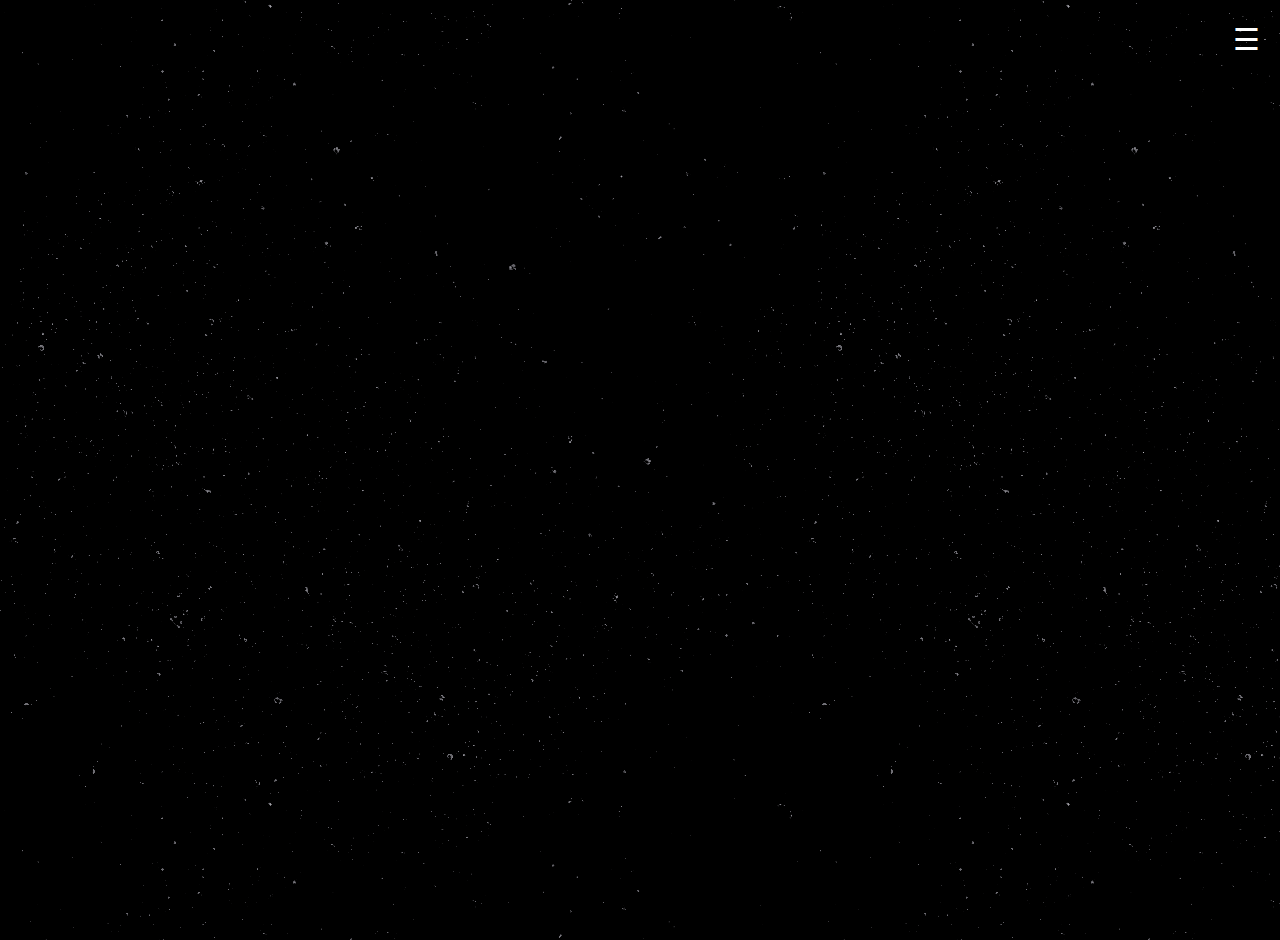
<file: Başarılar.html>
<!DOCTYPE html>
<html lang="tr">

<head>
    <meta charset="UTF-8">
    <meta name="viewport" content="width=device-width, initial-scale=1.0">
    <title>Kaf Technology</title>
    <meta name="description"
        content="KAF TECHNOLOGY insansiz hava araçlari üzerinde çalişma yapan Karabük Üniversitesinde kurulmuş bir Teknofest Takimidir.">
    <meta name="keywords" content="İHA SİHA Kaf KAF TECHNOLOGY Karabük Üniversitesi İnsansiz Hava Araçlari Teknofest">
    <meta http-equiv="content-language" content="tr">
    <link rel="stylesheet" href="basarilar.css">
    <link rel="preconnect" href="https://fonts.googleapis.com">
    <link rel="preconnect" href="https://fonts.gstatic.com" crossorigin>
    <link
        href="https://fonts.googleapis.com/css2?family=Inter:ital,opsz,wght@0,14..32,100..900;1,14..32,100..900&family=Lato:ital,wght@0,100;0,300;0,400;0,700;0,900;1,100;1,300;1,400;1,700;1,900&family=Poppins:ital,wght@0,100;0,200;0,300;0,400;0,500;0,600;0,700;0,800;0,900;1,100;1,200;1,300;1,400;1,500;1,600;1,700;1,800;1,900&display=swap"
        rel="stylesheet">
    <style>
        /* Menü başlangıçta gizli */
        .menu {
            display: none;
            /* Başlangıçta gizli */
            position: absolute;
            top: 60px;
            right: 20px;
            background-color: #1a1a1a;
            padding: 20px;
            border-radius: 10px;
            z-index: 999;
            opacity: 0;
            /* Başlangıçta görünmez */
            transform: translateY(-20px);
            /* Başlangıçta biraz yukarıda */
            transition: opacity 0.3s ease, transform 0.3s ease;
            /* Yumuşak animasyon */
        }

        /* Menü aktif olduğunda görünür */
        .menu.active {
            display: block;
            opacity: 1;
            /* Görünür hale gelir */
            transform: translateY(0);
            /* Konumuna gelir */
        }
    </style>
</head>

<body>
    <!-- Yıldızlı arka plan -->
    <div class="stars"></div>

    <h1 id="title">BAŞARILAR</h1>
    <p>2023 TEKNOFEST YARIŞMASINDA TÜRKİYE 2.Sİ OLDUK...</p>
    <div class="resimler">
        <div class="image-card">
            <img src="teknofest ben kadr yusuf.jpeg" alt="Baybars İHA">
        </div>
        <div class="image-card">
            <img src="teknofest ödlül en iyi.jpeg" alt="Atakan Projesi">
        </div>
        <div class="image-card">
            <img src="teknofest ödül.jpeg" alt="Hızlı Müdahale Drone">
        </div>
    </div>

    <!-- Hamburger menü butonu -->
    <div class="hamburger" onclick="toggleMenu()">&#9776;</div>

    <!-- Açılır menü -->
    <div class="menu" id="menu">
        <ul>
            <li><a href="index.html">Ana Sayfa</a></li>
            <li><a href="Projeler.html">Projeler</a></li>
            <li><a href="Başarılar.html">Başarılar</a></li>
            <li><a href="Sponsorluk.html">Sponsorluklar</a></li>
            <li><a href="Hakkımızda.html">Hakkımızda</a></li>
            <li><a href="iletişim.html">İletişim</a></li>
        </ul>
    </div>

    <script>
        // Sayfa tamamen yüklendikten sonra animasyonu başlat
        document.addEventListener("DOMContentLoaded", function () {
            setTimeout(function () {
                const title = document.getElementById('title');
                title.classList.add('show');
            }, 1000); // 2 saniye sonra animasyonu başlat
        });

        function toggleMenu() {
            const menu = document.getElementById("menu");

            // Menü açıldığında
            if (!menu.classList.contains("active")) {
                menu.style.display = "block"; // Menü açıldığında görünür yap
                setTimeout(() => {
                    menu.classList.add("active"); // Menü animasyonla açılır
                }, 10); // Animasyonun başlaması için küçük bir gecikme
            } else {
                menu.classList.remove("active"); // Menü kapanırken animasyonu başlat
                setTimeout(() => {
                    menu.style.display = "none"; // Menü tamamen kapandıktan sonra gizle
                }, 300); // Animasyon süresi (300ms)
            }
        }
        function closeMenu() {
            const menu = document.getElementById("menu");
            menu.classList.remove("active"); // Menü kapanırken animasyonu başlat
            setTimeout(() => {
                menu.style.display = "none"; // Menü tamamen kapandıktan sonra gizle
            }, 300); // Animasyon süresi (300ms)
        }

        // Dokümana tıklama olayı ekle
        document.addEventListener('click', function (event) {
            const menu = document.getElementById("menu");
            const hamburger = document.querySelector('.hamburger');

            // Eğer tıklanan öğe menü veya hamburger değilse ve menü açıksa kapat
            if (!menu.contains(event.target) && !hamburger.contains(event.target)) {
                if (menu.classList.contains("active")) {
                    closeMenu();
                }
            }
        });
    </script>
</body>

</html>
</file>
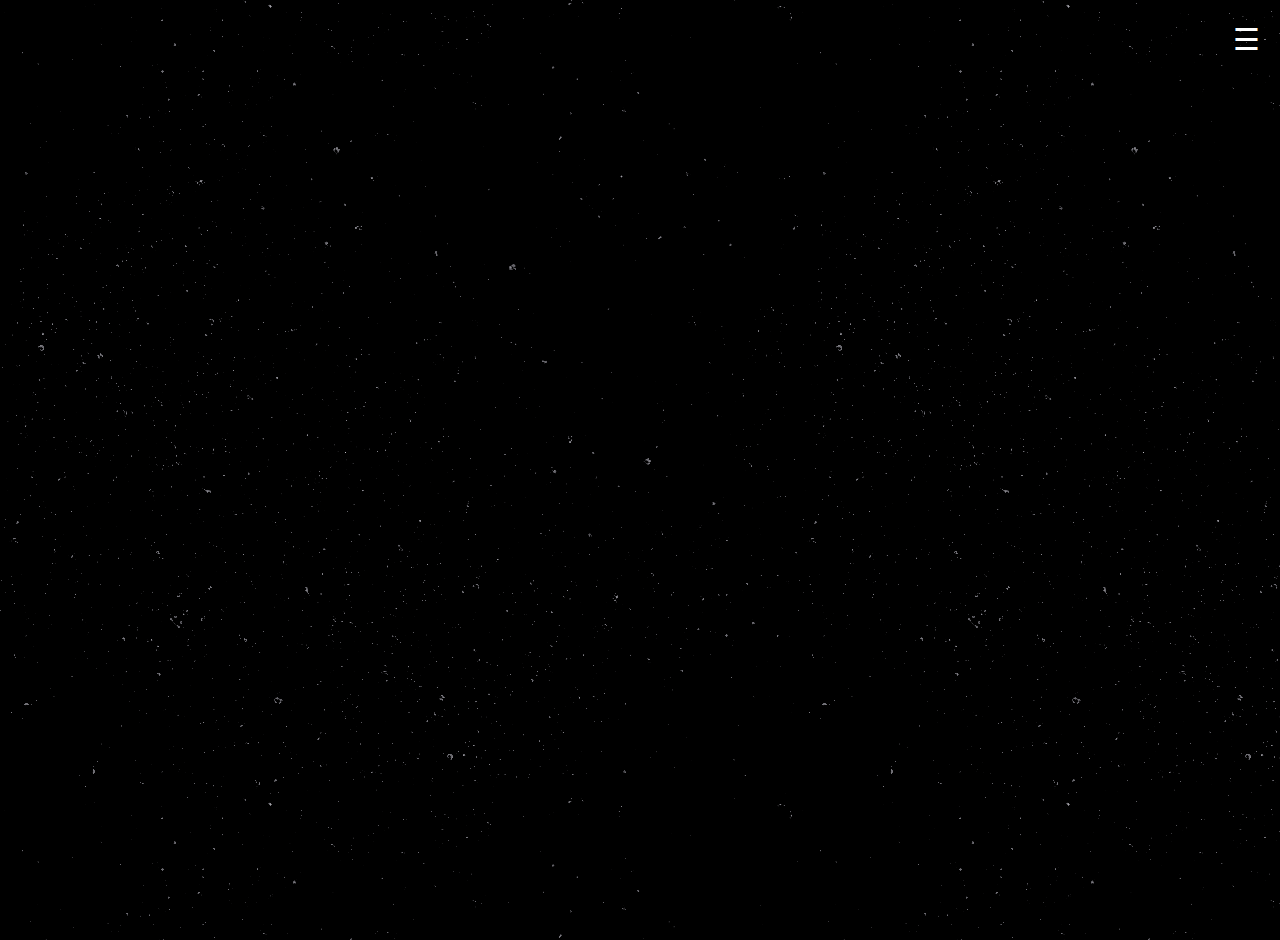
<file: Hakkımızda.html>
<!DOCTYPE html>
<html lang="tr">

<head>
    <meta charset="UTF-8">
    <meta name="viewport" content="width=device-width, initial-scale=1.0">
    <title>Kaf Technology</title>
    <meta name="description"
        content="KAF TECHNOLOGY insansiz hava araçlari üzerinde çalişma yapan Karabük Üniversitesinde kurulmuş bir Teknofest Takimidir.">
    <meta name="keywords" content="İHA SİHA Kaf KAF TECHNOLOGY Karabük Üniversitesi İnsansiz Hava Araçlari Teknofest">
    <meta http-equiv="content-language" content="tr">
    <link rel="stylesheet" href="hakkimizda.css">
    <link rel="preconnect" href="https://fonts.googleapis.com">
    <link rel="preconnect" href="https://fonts.gstatic.com" crossorigin>
    <link
        href="https://fonts.googleapis.com/css2?family=Inter:ital,opsz,wght@0,14..32,100..900;1,14..32,100..900&family=Lato:ital,wght@0,100;0,300;0,400;0,700;0,900;1,100;1,300;1,400;1,700;1,900&family=Poppins:ital,wght@0,100;0,200;0,300;0,400;0,500;0,600;0,700;0,800;0,900;1,100;1,200;1,300;1,400;1,500;1,600;1,700;1,800;1,900&display=swap"
        rel="stylesheet">
    <style>
        /* Menü başlangıçta gizli */
        .menu {
            display: none;
            /* Başlangıçta gizli */
            position: absolute;
            top: 60px;
            right: 20px;
            background-color: #1a1a1a;
            padding: 20px;
            border-radius: 10px;
            z-index: 999;
            opacity: 0;
            /* Başlangıçta görünmez */
            transform: translateY(-20px);
            /* Başlangıçta biraz yukarıda */
            transition: opacity 0.3s ease, transform 0.3s ease;
            /* Yumuşak animasyon */
        }

        /* Menü aktif olduğunda görünür */
        .menu.active {
            display: block;
            opacity: 1;
            /* Görünür hale gelir */
            transform: translateY(0);
            /* Konumuna gelir */
        }
    </style>
</head>

<body>
    <!-- Yıldızlı arka plan -->
    <div class="stars"></div>

    <h1 id="title">HAKKIMIZDA</h1>
    <p>KAF TECHNOLOGY, 2022 yılında üniversite öğrencileri tarafından kurulan misyonunu ülkesine ve milletine faydalı,
        geleceğe ışık olan, yön gösteren bir takım olarak çağın teknolojisini yakalayıp, inovasyonla önüne geçmeyi
        hedefleyen istikrarlı, zireye odaklı proje ve görevleri kendine vizyon edinen bir teknoloji takımıdır. </p>
    <div class="resimler">
        <div class="image-card">
            <img src="takım foto.jpeg" alt="Baybars İHA">
        </div>
        <div class="image-card">
            <img src="dekan sosyalfest.jpeg" alt="Baybars İHA">
        </div>

    </div>

    <!-- Hamburger menü butonu -->
    <div class="hamburger" onclick="toggleMenu()">&#9776;</div>

    <!-- Açılır menü -->
    <div class="menu" id="menu">
        <ul>
            <li><a href="index.html">Ana Sayfa</a></li>
            <li><a href="Projeler.html">Projeler</a></li>
            <li><a href="Başarılar.html">Başarılar</a></li>
            <li><a href="Sponsorluk.html">Sponsorluk</a></li>
            <li><a href="Hakkımızda.html">Hakkımızda</a></li>
            <li><a href="iletişim.html">İletişim</a></li>
        </ul>
    </div>

    <script>
        // Sayfa tamamen yüklendikten sonra animasyonu başlat
        document.addEventListener("DOMContentLoaded", function () {
            setTimeout(function () {
                const title = document.getElementById('title');
                title.classList.add('show');
            }, 1000); // 2 saniye sonra animasyonu başlat
        });

        function toggleMenu() {
            const menu = document.getElementById("menu");

            // Menü açıldığında
            if (!menu.classList.contains("active")) {
                menu.style.display = "block"; // Menü açıldığında görünür yap
                setTimeout(() => {
                    menu.classList.add("active"); // Menü animasyonla açılır
                }, 10); // Animasyonun başlaması için küçük bir gecikme
            } else {
                menu.classList.remove("active"); // Menü kapanırken animasyonu başlat
                setTimeout(() => {
                    menu.style.display = "none"; // Menü tamamen kapandıktan sonra gizle
                }, 300); // Animasyon süresi (300ms)
            }
        }
        function closeMenu() {
            const menu = document.getElementById("menu");
            menu.classList.remove("active"); // Menü kapanırken animasyonu başlat
            setTimeout(() => {
                menu.style.display = "none"; // Menü tamamen kapandıktan sonra gizle
            }, 300); // Animasyon süresi (300ms)
        }

        // Dokümana tıklama olayı ekle
        document.addEventListener('click', function (event) {
            const menu = document.getElementById("menu");
            const hamburger = document.querySelector('.hamburger');

            // Eğer tıklanan öğe menü veya hamburger değilse ve menü açıksa kapat
            if (!menu.contains(event.target) && !hamburger.contains(event.target)) {
                if (menu.classList.contains("active")) {
                    closeMenu();
                }
            }
        });
    </script>
</body>

</html>
</file>
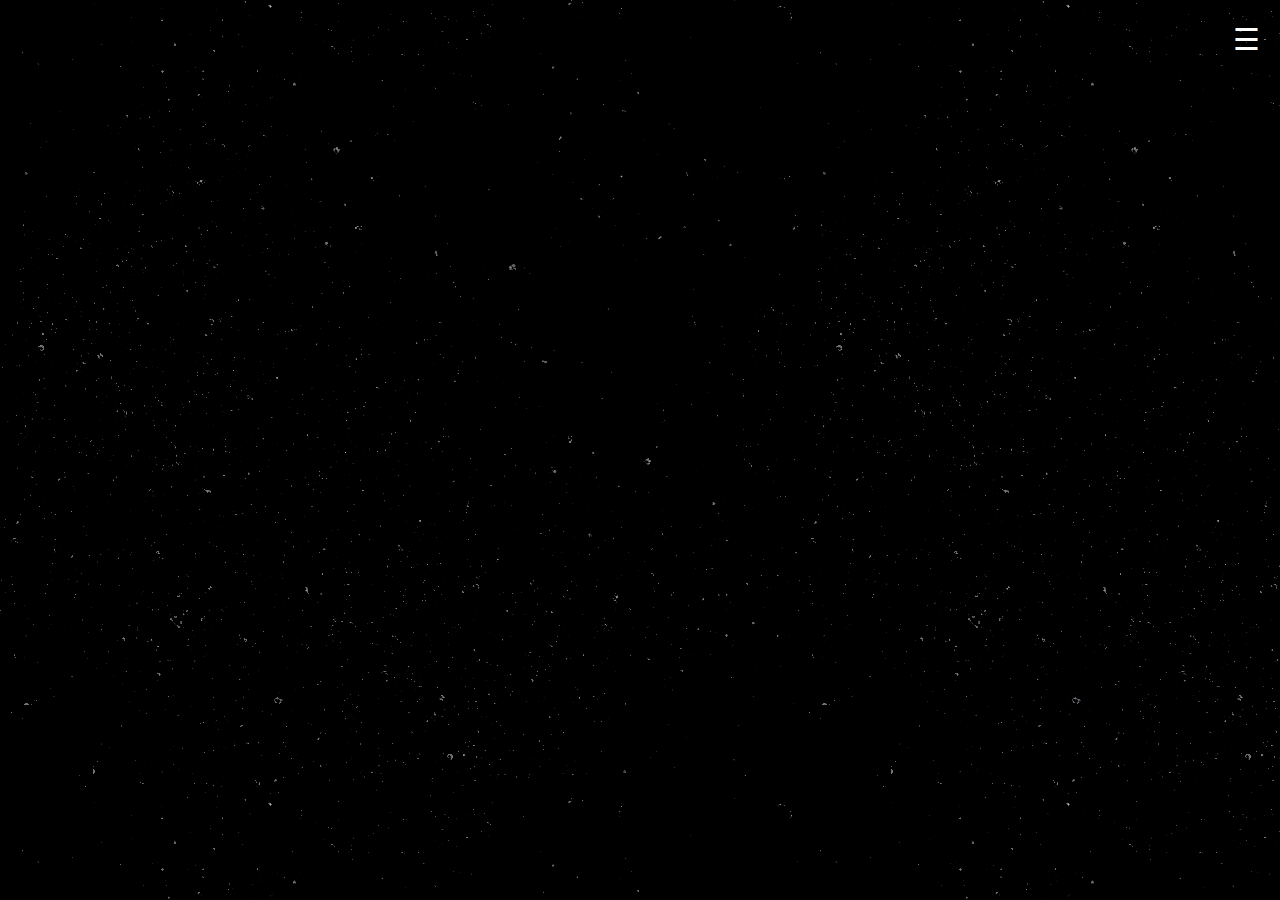
<file: iletişim.html>
<!DOCTYPE html>
<html lang="tr">

<head>
    <meta charset="UTF-8">
    <meta name="viewport" content="width=device-width, initial-scale=1.0">
    <title>Kaf Technology</title>
    <meta name="description"
        content="KAF TECHNOLOGY insansiz hava araçlari üzerinde çalişma yapan Karabük Üniversitesinde kurulmuş bir Teknofest Takimidir.">
    <meta name="keywords" content="İHA SİHA Kaf KAF TECHNOLOGY Karabük Üniversitesi İnsansiz Hava Araçlari Teknofest">
    <meta http-equiv="content-language" content="tr">
    <link rel="stylesheet" href="iletisim.css">
    <link rel="preconnect" href="https://fonts.googleapis.com">
    <link rel="preconnect" href="https://fonts.gstatic.com" crossorigin>
    <link
        href="https://fonts.googleapis.com/css2?family=Inter:ital,opsz,wght@0,14..32,100..900;1,14..32,100..900&family=Lato:ital,wght@0,100;0,300;0,400;0,700;0,900;1,100;1,300;1,400;1,700;1,900&family=Poppins:ital,wght@0,100;0,200;0,300;0,400;0,500;0,600;0,700;0,800;0,900;1,100;1,200;1,300;1,400;1,500;1,600;1,700;1,800;1,900&display=swap"
        rel="stylesheet">
</head>

<body>
    <!-- Yıldızlı arka plan -->
    <div class="stars"></div>

    <h1 id="title">İLETİŞİM</h1>

    <!-- Hamburger menü butonu -->
    <div class="hamburger" onclick="toggleMenu()">&#9776;</div>

    <div class="contact-section">
        <div class="contact-info">
            <h2>Bize Ulaşın</h2>
            <div class="contact-item">
                <span class="contact-icon">e-posta:</span>
                <a href="mailto:kafteknoiletisim@gmail.com">kafteknoiletisim@gmail.com</a>
            </div>
            <div class="contact-item">
                <span class="contact-icon">İnstagram:</span>
                <a href="https://www.instagram.com/kaf_techno?igsh=NzM0YWtudmpjY2lw" target="_blank">
                    Instagram:@kaf_techno</a>
            </div>
        </div>

        <div class="location">
            <h2>Konumumuz</h2>
            <div class="map-container">
                <iframe
                    src="https://www.google.com/maps/embed?pb=!1m18!1m12!1m3!1d3001.7168514632644!2d32.654802084894435!3d41.20614629738311!2m3!1f0!2f0!3f0!3m2!1i1024!2i768!4f13.1!3m3!1m2!1s0x408353568ca1908d%3A0xedc4cea46c4fdfa2!2sKarab%C3%BCk%20%C3%9Cniversitesi%20M%C3%BChendislik%20Fak%C3%BCltesi!5e0!3m2!1str!2str!4v1745620213752!5m2!1str!2str"
                    width="400" height="300" style="border:0;" allowfullscreen="" loading="lazy"
                    referrerpolicy="no-referrer-when-downgrade"></iframe>
            </div>
        </div>
    </div>

    <!-- Açılır menü -->
    <div class="menu" id="menu">
        <ul>
            <li><a href="index.html">Ana Sayfa</a></li>
            <li><a href="Projeler.html">Projeler</a></li>
            <li><a href="Başarılar.html">Başarılar</a></li>
            <li><a href="Sponsorluk.html">Sponsorluk</a></li>
            <li><a href="Hakkımızda.html">Hakkımızda</a></li>
            <li><a href="iletişim.html">İletişim</a></li>
        </ul>
    </div>

    <script>
        // Sayfa tamamen yüklendikten sonra animasyonu başlat
        document.addEventListener("DOMContentLoaded", function () {
            setTimeout(function () {
                const title = document.getElementById('title');
                title.classList.add('show');
            }, 1000);
        });

        function toggleMenu() {
            const menu = document.getElementById("menu");
            if (!menu.classList.contains("active")) {
                menu.style.display = "block";
                setTimeout(() => {
                    menu.classList.add("active");
                }, 10);
            } else {
                menu.classList.remove("active");
                setTimeout(() => {
                    menu.style.display = "none";
                }, 300);
            }
        }

        function closeMenu() {
            const menu = document.getElementById("menu");
            menu.classList.remove("active");
            setTimeout(() => {
                menu.style.display = "none";
            }, 300);
        }

        document.addEventListener('click', function (event) {
            const menu = document.getElementById("menu");
            const hamburger = document.querySelector('.hamburger');
            if (!menu.contains(event.target) && !hamburger.contains(event.target)) {
                if (menu.classList.contains("active")) {
                    closeMenu();
                }
            }
        });
        document.addEventListener("DOMContentLoaded", function () {
            setTimeout(function () {
                const title = document.getElementById('title');
                title.classList.add('show');

                // İletişim bilgileri animasyonu
                const contactInfo = document.querySelector('.contact-info');
                contactInfo.style.opacity = '1';
                contactInfo.style.transform = 'translateY(0)';

                // Harita animasyonu (biraz gecikmeli)
                setTimeout(function () {
                    const location = document.querySelector('.location');
                    location.style.opacity = '1';
                    location.style.transform = 'translateY(0)';
                }, 300); // 0.3 saniye gecikme
            }, 1000);
        });
    </script>
</body>

</html>
</file>
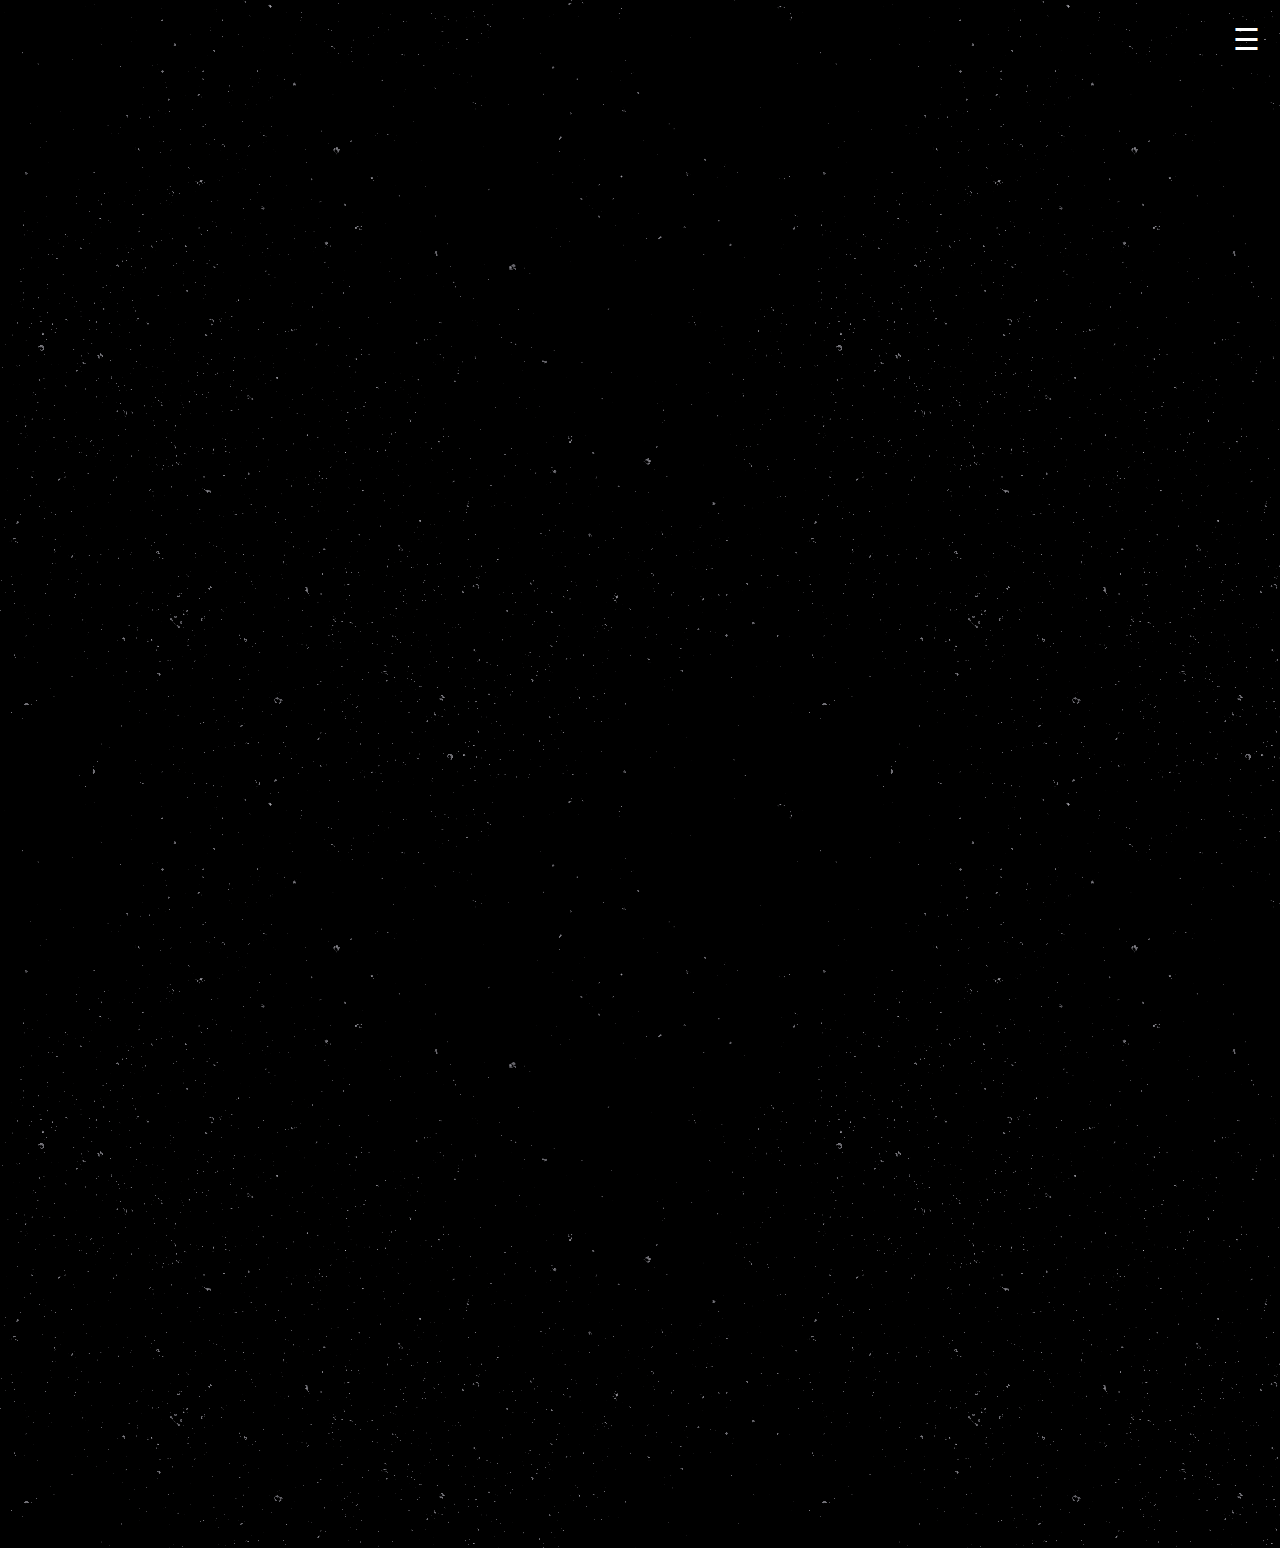
<file: Projeler.html>
<!DOCTYPE html>
<html lang="tr">

<head>
    <meta charset="UTF-8">
    <meta name="viewport" content="width=device-width, initial-scale=1.0">
    <title>Kaf Technology</title>
    <meta name="description"
        content="KAF TECHNOLOGY insansiz hava araçlari üzerinde çalişma yapan Karabük Üniversitesinde kurulmuş bir Teknofest Takimidir.">
    <meta name="keywords" content="İHA SİHA Kaf KAF TECHNOLOGY Karabük Üniversitesi İnsansiz Hava Araçlari Teknofest">
    <meta http-equiv="content-language" content="tr">
    <link rel="stylesheet" href="projeler.css">
    <link rel="preconnect" href="https://fonts.googleapis.com">
    <link rel="preconnect" href="https://fonts.gstatic.com" crossorigin>
    <link
        href="https://fonts.googleapis.com/css2?family=Inter:ital,opsz,wght@0,14..32,100..900;1,14..32,100..900&family=Lato:ital,wght@0,100;0,300;0,400;0,700;0,900;1,100;1,300;1,400;1,700;1,900&family=Poppins:ital,wght@0,100;0,200;0,300;0,400;0,500;0,600;0,700;0,800;0,900;1,100;1,200;1,300;1,400;1,500;1,600;1,700;1,800;1,900&display=swap"
        rel="stylesheet">
    <style>
        /* Menü başlangıçta gizli */
        .menu {
            display: none;
            /* Başlangıçta gizli */
            position: absolute;
            top: 60px;
            right: 20px;
            background-color: #1a1a1a;
            padding: 20px;
            border-radius: 10px;
            z-index: 999;
            opacity: 0;
            /* Başlangıçta görünmez */
            transform: translateY(-20px);
            /* Başlangıçta biraz yukarıda */
            transition: opacity 0.3s ease, transform 0.3s ease;
            /* Yumuşak animasyon */
        }

        /* Menü aktif olduğunda görünür */
        .menu.active {
            display: block;
            opacity: 1;
            /* Görünür hale gelir */
            transform: translateY(0);
            /* Konumuna gelir */
        }
    </style>
</head>

<body>
    <!-- Yıldızlı arka plan -->
    <div class="stars"></div>

    <h1 id="title">PROJELER</h1>
    <p>Kurulduğu zamandan beri her yıl Teknofest - Tübitak yarışmalarında finale kalan ekibimiz, farklı mühendislik
        prensipleri ve çalışma alanlarını bir araya getirerek geniş bir çalışma sahası ile farklı alanlarda projeler
        üretmektedir. </p>

    <div class="resimler">
        <div class="image-card">
            <img src="baybarsiha.jpeg" alt="Baybars İHA">
            <div class="image-description">
                <h3>Baybars İHA</h3>
                <p>2024 Teknofest Savaşan İHA Yarışması</p>
            </div>
        </div>

        <div class="image-card">
            <img src="atakan.jpg" alt="Atakan Projesi">
            <div class="image-description">
                <h3>Atakan Projesi</h3>
                <p>2024 Teknofest Uluslararası İHA Yarışması</p>
            </div>
        </div>

        <div class="image-card">
            <img src="Hızlı Mudahele drone.jpeg" alt="Hızlı Müdahale Drone">
            <div class="image-description">
                <h3>Hızlı Müdahale Drone</h3>
                <p>2024 Teknofest İnsanlık Yararına Teknoloji Yarışması </p>
            </div>
        </div>

        <div class="image-card">
            <img src="Sanal rehabilitasyon.png" alt="Sanal Rehabilitasyon">
            <div class="image-description">
                <h3>Sanal Rehabilitasyon</h3>
                <p>2024 Teknofest Psikolojide Teknolojik Uygulamalar Yarışması</p>
            </div>
        </div>

        <div class="image-card">
            <img src="organ nakli drone.jpeg" alt="Organ Nakli Drone">
            <div class="image-description">
                <h3>Organ Nakli Drone</h3>
                <p>2024 Teknofest Girişim Yarışması </p>
            </div>

        </div>

        <!-- Hamburger menü butonu -->
        <div class="hamburger" onclick="toggleMenu()">&#9776;</div>

        <!-- Açılır menü -->
        <div class="menu" id="menu">
            <ul>
                <li><a href="index.html">Ana Sayfa</a></li>
                <li><a href="Projeler.html">Projeler</a></li>
                <li><a href="Başarılar.html">Başarılar</a></li>
                <li><a href="Sponsorluk.html">Sponsorluk</a></li>
                <li><a href="Hakkımızda.html">Hakkımızda</a></li>
                <li><a href="iletişim.html">İletişim</a></li>
            </ul>
        </div>

        <script>
            // Sayfa tamamen yüklendikten sonra animasyonu başlat
            document.addEventListener("DOMContentLoaded", function () {
                setTimeout(function () {
                    const title = document.getElementById('title');
                    title.classList.add('show');
                }, 1000); // 2 saniye sonra animasyonu başlat
            });

            function toggleMenu() {
                const menu = document.getElementById("menu");

                // Menü açıldığında
                if (!menu.classList.contains("active")) {
                    menu.style.display = "block"; // Menü açıldığında görünür yap
                    setTimeout(() => {
                        menu.classList.add("active"); // Menü animasyonla açılır
                    }, 10); // Animasyonun başlaması için küçük bir gecikme
                } else {
                    menu.classList.remove("active"); // Menü kapanırken animasyonu başlat
                    setTimeout(() => {
                        menu.style.display = "none"; // Menü tamamen kapandıktan sonra gizle
                    }, 300); // Animasyon süresi (300ms)
                }
            }
            function closeMenu() {
                const menu = document.getElementById("menu");
                menu.classList.remove("active"); // Menü kapanırken animasyonu başlat
                setTimeout(() => {
                    menu.style.display = "none"; // Menü tamamen kapandıktan sonra gizle
                }, 300); // Animasyon süresi (300ms)
            }

            // Dokümana tıklama olayı ekle
            document.addEventListener('click', function (event) {
                const menu = document.getElementById("menu");
                const hamburger = document.querySelector('.hamburger');

                // Eğer tıklanan öğe menü veya hamburger değilse ve menü açıksa kapat
                if (!menu.contains(event.target) && !hamburger.contains(event.target)) {
                    if (menu.classList.contains("active")) {
                        closeMenu();
                    }
                }
            });
        </script>
</body>

</html>
</file>
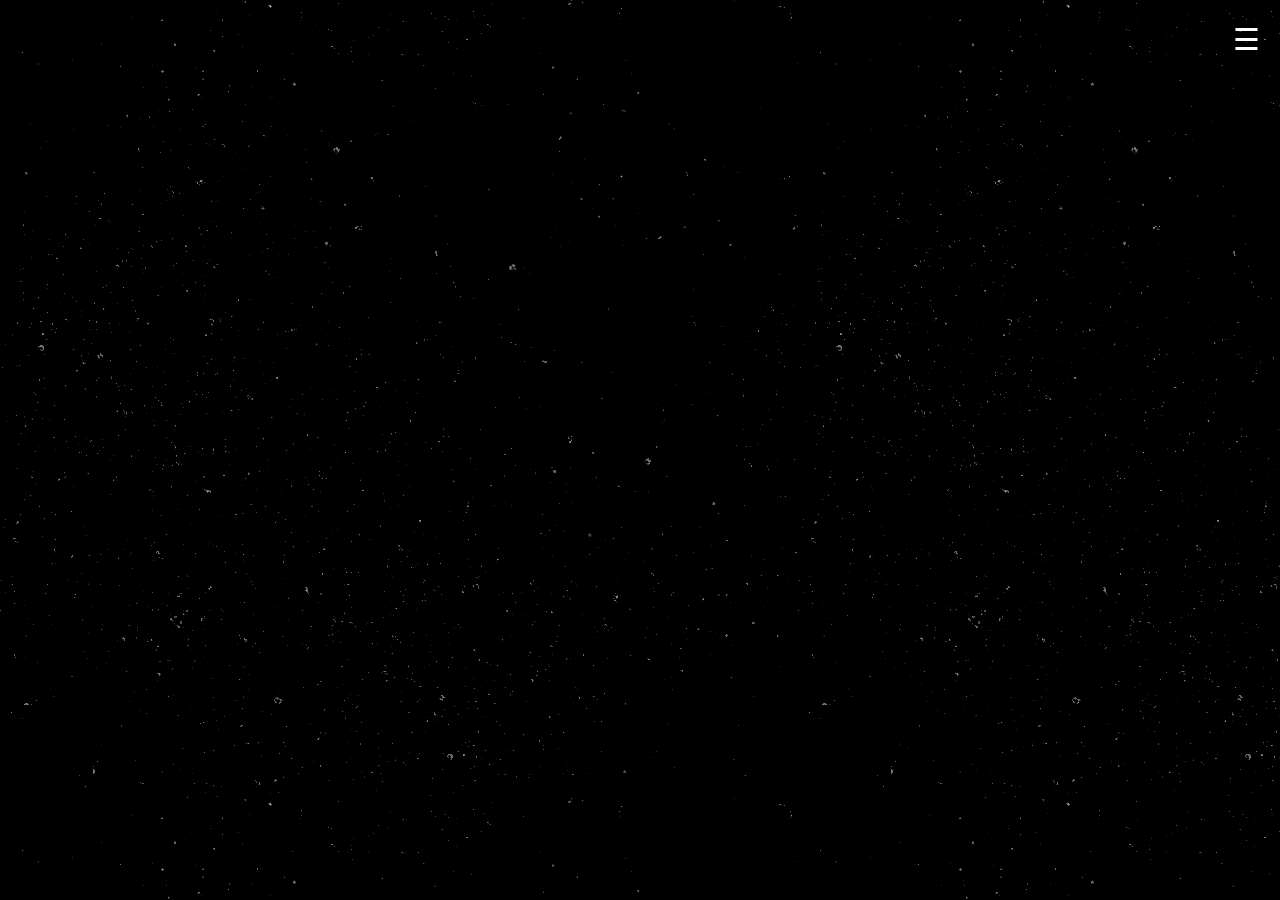
<file: Sponsorluk.html>
<!DOCTYPE html>
<html lang="tr">

<head>
    <meta charset="UTF-8">
    <meta name="viewport" content="width=device-width, initial-scale=1.0">
    <title>Kaf Technology</title>
    <meta name="description"
        content="KAF TECHNOLOGY insansiz hava araçlari üzerinde çalişma yapan Karabük Üniversitesinde kurulmuş bir Teknofest Takimidir.">
    <meta name="keywords" content="İHA SİHA Kaf KAF TECHNOLOGY Karabük Üniversitesi İnsansiz Hava Araçlari Teknofest">
    <meta http-equiv="content-language" content="tr">
    <link rel="stylesheet" href="sponsorluklar.css">
    <link rel="preconnect" href="https://fonts.googleapis.com">
    <link rel="preconnect" href="https://fonts.gstatic.com" crossorigin>
    <link
        href="https://fonts.googleapis.com/css2?family=Inter:ital,opsz,wght@0,14..32,100..900;1,14..32,100..900&family=Lato:ital,wght@0,100;0,300;0,400;0,700;0,900;1,100;1,300;1,400;1,700;1,900&family=Poppins:ital,wght@0,100;0,200;0,300;0,400;0,500;0,600;0,700;0,800;0,900;1,100;1,200;1,300;1,400;1,500;1,600;1,700;1,800;1,900&display=swap"
        rel="stylesheet">
</head>

<body>
    <!-- Yıldızlı arka plan -->
    <div class="stars"></div>

    <h1 id="title">SPONSORLUKLAR</h1>

    <!-- Hamburger menü butonu -->
    <div class="hamburger" onclick="toggleMenu()">&#9776;</div>

    <!-- Açılır menü -->
    <div class="menu" id="menu">
        <ul>
            <li><a href="index.html">Ana Sayfa</a></li>
            <li><a href="Projeler.html">Projeler</a></li>
            <li><a href="Başarılar.html">Başarılar</a></li>
            <li><a href="Sponsorluk.html">Sponsorluk</a></li>
            <li><a href="Hakkımızda.html">Hakkımızda</a></li>
            <li><a href="iletişim.html">İletişim</a></li>
        </ul>
    </div>

    <div class="resimler">
        <div class="gençlikmerkezi">
            <img src="Gençlik_ve_Spor_Bakanlığı.svg.png" alt="KarabükGençlikMerkezi">
        </div>
        <div class="teknokent">
            <img src="karabuk-teknokent-logo-20240119103143.jpeg" alt="Teknokent">
        </div>
        <div class="KarabükÜniversitesi">
            <img src="Karabük_Üniversitesi_logosu.png" alt="KarabükÜniversitesi">
        </div>
        <div class="Kardökmak">
            <img src="kardökmak.png" alt="Kardökmak">
        </div>
        <div class="çetik">
            <img src="cetikelektrikelektronik.png" alt="Çetik Group">
        </div>
        <div class="nanotech">
            <img src="media (1).png" alt="nanotech">
        </div>
        <div class="Kaim">
            <img src="kaim.jpg" alt="kaim">
        </div>
        <div class="Altium">
            <img src="altium.png" alt="Altium">
        </div>
        <div class="crs">
            <img src="crs.jpeg" alt="crs">
        </div>
        <div class="uludogan">
            <img src="uludogantech_logo.jpeg" alt="uludogan">
        </div>
    </div>

    <script>
        // Sayfa tamamen yüklendikten sonra animasyonu başlat
        document.addEventListener("DOMContentLoaded", function () {
            setTimeout(function () {
                const title = document.getElementById('title');
                title.classList.add('show');

                const resimler = document.querySelector('.resimler');
                resimler.classList.add('show');
            }, 1000);
        });

        function toggleMenu() {
            const menu = document.getElementById("menu");
            if (!menu.classList.contains("active")) {
                menu.style.display = "block";
                setTimeout(() => {
                    menu.classList.add("active");
                }, 10);
            } else {
                menu.classList.remove("active");
                setTimeout(() => {
                    menu.style.display = "none";
                }, 300);
            }
        }
        function closeMenu() {
            const menu = document.getElementById("menu");
            menu.classList.remove("active"); // Menü kapanırken animasyonu başlat
            setTimeout(() => {
                menu.style.display = "none"; // Menü tamamen kapandıktan sonra gizle
            }, 300); // Animasyon süresi (300ms)
        }

        // Dokümana tıklama olayı ekle
        document.addEventListener('click', function (event) {
            const menu = document.getElementById("menu");
            const hamburger = document.querySelector('.hamburger');

            // Eğer tıklanan öğe menü veya hamburger değilse ve menü açıksa kapat
            if (!menu.contains(event.target) && !hamburger.contains(event.target)) {
                if (menu.classList.contains("active")) {
                    closeMenu();
                }
            }
        });

        // Yeni ve daha etkili kaydırma kodu
        const slider = document.querySelector('.resimler');
        let isDragging = false;
        let startX;
        let scrollLeft;
        let momentumID;
        let velocity = 0;
        let lastX = 0;
        let lastTime = 0;

        // Mouse events
        slider.addEventListener('mousedown', (e) => {
            isDragging = true;
            slider.classList.add('active');
            startX = e.pageX - slider.offsetLeft;
            scrollLeft = slider.scrollLeft;
            cancelMomentum();
            e.preventDefault();
        });

        window.addEventListener('mouseup', () => {
            isDragging = false;
            slider.classList.remove('active');
            beginMomentumTracking();
        });

        window.addEventListener('mousemove', (e) => {
            if (!isDragging) return;
            e.preventDefault();
            const x = e.pageX - slider.offsetLeft;
            const walk = (x - startX) * 1.5; // Kaydırma hızı
            slider.scrollLeft = scrollLeft - walk;
        });

        // Touch events
        slider.addEventListener('touchstart', (e) => {
            isDragging = true;
            slider.classList.add('active');
            startX = e.touches[0].pageX - slider.offsetLeft;
            scrollLeft = slider.scrollLeft;
            cancelMomentum();
        });

        window.addEventListener('touchend', () => {
            isDragging = false;
            slider.classList.remove('active');
            beginMomentumTracking();
        });

        slider.addEventListener('touchmove', (e) => {
            if (!isDragging) return;
            e.preventDefault();
            const x = e.touches[0].pageX - slider.offsetLeft;
            const walk = (x - startX) * 1.5;
            slider.scrollLeft = scrollLeft - walk;
        });

        // Momentum efekti fonksiyonları
        function beginMomentumTracking() {
            cancelMomentum();
            lastX = slider.scrollLeft;
            lastTime = performance.now();
            momentumID = requestAnimationFrame(momentumLoop);
        }

        function cancelMomentum() {
            cancelAnimationFrame(momentumID);
        }

        function momentumLoop(currentTime) {
            const deltaTime = currentTime - lastTime;
            if (deltaTime > 0) {
                const deltaX = (slider.scrollLeft - lastX) / deltaTime;
                velocity = deltaX * 0.95; // Sürtünme efekti
                lastX = slider.scrollLeft;
                lastTime = currentTime;

                if (Math.abs(velocity) > 0.5) {
                    slider.scrollLeft += velocity * 16;
                    momentumID = requestAnimationFrame(momentumLoop);
                }
            } else {
                momentumID = requestAnimationFrame(momentumLoop);
            }
        }
    </script>
</body>

</html>
</file>
<file: basarilar.css>
body {
    background-color: black;
    font-family: 'Lato', sans-serif;
    margin: 0;
    padding: 20px;
    min-height: 100vh;
    position: relative;
    overflow-x: hidden;
    color: white;
}

/* Yıldızlar */
.stars {
    position: absolute;
    top: 0;
    left: 0;
    width: 100%;
    height: 100%;
    background: url('stardust.png') repeat;
    animation: twinkle 2s infinite linear;
    box-shadow: 0 0 10px rgba(255, 255, 255, 0.8);
    z-index: -1;
}

/* Animasyonlar */
@keyframes fadeInUp {
    from {
        opacity: 0;
        transform: translateY(20px);
    }
    to {
        opacity: 1;
        transform: translateY(0);
    }
}

@keyframes twinkle {
    0% { opacity: 0.5; }
    50% { opacity: 1; }
    100% { opacity: 0.5; }
}

/* Başlık */
h1 {
    font-size: 20px;
    position: fixed;
    top: 20px;
    left: 20px;
    font-size: 20px;
    margin: 0;
    z-index: 10;
    opacity: 0;
    animation: fadeInUp 1s ease-out 0.5s forwards;
}

/* Paragraf */
p {
    margin-top: 100px;
    padding: 20px;
    max-width: 800px;
    margin-left: auto;
    margin-right: auto;
    line-height: 1.6;
    text-align: center;
    opacity: 0;
    animation: fadeInUp 1s ease-out 1s forwards;
}

/* Resimler Container */
.resimler {
    display: flex;
    flex-wrap: wrap;
    justify-content: center;
    gap: 30px;
    margin: 150px auto 50px;
    max-width: 1200px;
    padding: 0 20px;
}

/* Resim Kartları */
.image-card {
    flex: 1 1 300px; /* Esnek boyutlandırma, minimum 300px */
    max-width: 400px;
    position: relative;
    opacity: 0;
    animation: fadeInUp 1s ease-out forwards;
    border-radius: 10px;
    overflow: hidden;
    box-shadow: 0 4px 15px rgba(0, 0, 0, 0.5);
    transition: transform 0.3s ease, box-shadow 0.3s ease;
}

.image-card:hover {
    transform: translateY(-5px);
    box-shadow: 0 8px 20px rgba(0, 0, 0, 0.7);
}

.image-card img {
    width: 100%;
    height: 250px; /* Sabit yükseklik */
    object-fit: cover;
    display: block;
}

/* Resim kartları için sıralı animasyon gecikmeleri */
.image-card:nth-child(1) { animation-delay: 1.2s; }
.image-card:nth-child(2) { animation-delay: 1.4s; }
.image-card:nth-child(3) { animation-delay: 1.6s; }

/* Menü ve diğer stiller */
/* Hamburger buton */
.hamburger {
    font-size: 30px;
    color: white;
    position: absolute;
    top: 20px;
    right: 20px;
    cursor: pointer;
}

/* Menü başlangıçta gizli */
.menu {
    display: none; /* Başlangıçta gizli */
    position: absolute;
    top: 60px;
    right: 20px;
    background-color: #1a1a1a;
    padding: 20px;
    border-radius: 10px;
    z-index: 999;
    opacity: 0; /* Başlangıçta görünmez */
    transform: translateY(-20px); /* Başlangıçta biraz yukarıda */
    transition: opacity 0.3s ease, transform 0.3s ease; /* Yumuşak animasyon */
}

/* Menü aktif olduğunda görünür */
.menu.active {
    display: block;
    opacity: 1; /* Görünür hale gelir */
    transform: translateY(0); /* Konumuna gelir */
}

.menu ul {
    list-style-type: none;
    margin: 0;
    padding: 0;
}

.menu li {
    margin-bottom: 15px;
}

.menu a {
    color: white;
    text-decoration: none;
    font-size: 18px;
    transition: color 0.3s;
}

.menu a:hover {
    color: #ffcc00;
}

/* Mobil uyumluluk */
@media (max-width: 768px) {
    h1 {
        font-size: 2rem;
    }
    
    p {
        margin-top: 80px;
        padding: 15px;
    }
    
    .resimler {
        flex-direction: column;
        align-items: center;
        gap: 20px;
    }
    
    .image-card {
        flex: 1 1 auto;
        width: 100%;
        max-width: 400px;
    }
}
</file>
<file: hakkimizda.css>
body {
    background-color: black;
    font-family: 'Lato', sans-serif;
    margin: 0;
    padding: 20px;
    min-height: 100vh;
    position: relative;
    overflow-x: hidden;
    color: white;
}

/* Yıldızlar */
.stars {
    position: absolute;
    top: 0;
    left: 0;
    width: 100%;
    height: 100%;
    background: url('stardust.png') repeat;
    animation: twinkle 2s infinite linear;
    box-shadow: 0 0 10px rgba(255, 255, 255, 0.8);
    z-index: -1;
}

/* Animasyonlar */
@keyframes fadeInUp {
    from {
        opacity: 0;
        transform: translateY(20px);
    }
    to {
        opacity: 1;
        transform: translateY(0);
    }
}

@keyframes twinkle {
    0% { opacity: 0.5; }
    50% { opacity: 1; }
    100% { opacity: 0.5; }
}

/* Başlık */
h1 {
    font-size: 20px;
    position: fixed;
    top: 20px;
    left: 20px;
    margin: 0;
    z-index: 10;
    opacity: 0;
    animation: fadeInUp 1s ease-out 0.5s forwards;
}

/* Paragraf */
p {
    margin-top: 100px;
    padding: 20px;
    max-width: 800px;
    margin-left: auto;
    margin-right: auto;
    line-height: 1.6;
    text-align: center;
    opacity: 0;
    animation: fadeInUp 1s ease-out 1s forwards;
}

/* Resimler Container */
.resimler {
    display: flex;
    flex-wrap: wrap;
    justify-content: center;
    gap: 30px;
    margin: 150px auto 50px;
    max-width: 1200px;
    padding: 0 20px;
}

/* Resim Kartları */
.image-card {
    flex: 1 1 300px; /* Esnek boyutlandırma, minimum 300px */
    max-width: 400px;
    position: relative;
    opacity: 0;
    animation: fadeInUp 1s ease-out forwards;
    border-radius: 10px;
    overflow: hidden;
    box-shadow: 0 4px 15px rgba(0, 0, 0, 0.5);
    transition: transform 0.3s ease, box-shadow 0.3s ease;
}

.image-card:hover {
    transform: translateY(-5px);
    box-shadow: 0 8px 20px rgba(0, 0, 0, 0.7);
}

.image-card img {
    width: 100%;
    height: 250px; /* Sabit yükseklik */
    object-fit: cover;
    display: block;
}

/* Resim kartları için sıralı animasyon gecikmeleri */
.image-card:nth-child(1) { animation-delay: 1.2s; }
.image-card:nth-child(2) { animation-delay: 1.4s; }
.image-card:nth-child(3) { animation-delay: 1.6s; }

/* Menü ve diğer stiller */
/* Hamburger buton */
.hamburger {
    font-size: 30px;
    color: white;
    position: absolute;
    top: 20px;
    right: 20px;
    cursor: pointer;
}

/* Menü başlangıçta gizli */
.menu {
    display: none; /* Başlangıçta gizli */
    position: absolute;
    top: 60px;
    right: 20px;
    background-color: #1a1a1a;
    padding: 20px;
    border-radius: 10px;
    z-index: 999;
    opacity: 0; /* Başlangıçta görünmez */
    transform: translateY(-20px); /* Başlangıçta biraz yukarıda */
    transition: opacity 0.3s ease, transform 0.3s ease; /* Yumuşak animasyon */
}

/* Menü aktif olduğunda görünür */
.menu.active {
    display: block;
    opacity: 1; /* Görünür hale gelir */
    transform: translateY(0); /* Konumuna gelir */
}

.menu ul {
    list-style-type: none;
    margin: 0;
    padding: 0;
}

.menu li {
    margin-bottom: 15px;
}

.menu a {
    color: white;
    text-decoration: none;
    font-size: 18px;
    transition: color 0.3s;
}

.menu a:hover {
    color: #ffcc00;
}

/* Mobil uyumluluk */
@media (max-width: 768px) {
    h1 {
        font-size: 2rem;
    }
    
    p {
        margin-top: 80px;
        padding: 15px;
    }
    
    .resimler {
        flex-direction: column;
        align-items: center;
        gap: 20px;
    }
    
    .image-card {
        flex: 1 1 auto;
        width: 100%;
        max-width: 400px;
    }
}
</file>
<file: iletisim.css>
body {
    background-color: black;
    font-family: 'Lato', sans-serif;
    margin: 0;
    padding: 0;
    height: 100vh;
    display: flex;
    justify-content: center;
    align-items: center;
    position: relative;
    overflow: hidden;
}

/* Yıldızlar */
.stars {
    position: absolute;
    top: 0;
    left: 0;
    width: 100%;
    height: 100%;
    background: url('stardust.png') repeat;
    animation: twinkle 2s infinite linear;
    box-shadow: 0 0 10px rgba(255, 255, 255, 0.8);
}

/* Yıldızların animasyonu */
@keyframes twinkle {
    0% {
        opacity: 0.5;
    }
    50% {
        opacity: 1;
    }
    100% {
        opacity: 0.5;
    }
}

/* Başlık: sol üst köşeye taşındı */
h1 {
    color: white;
    font-size: 50px;
    opacity: 0;
    position: absolute;
    top: 20px;  /* Sol üst köşeye yaklaştırmak için */
    left: 20px; /* Sol kenara yapıştır */
    transition: opacity 1s ease;
    font-size: 20px;
}

/* "Kaf Technology" yazısının görünmesi için eklenen sınıf */
h1.show {
    opacity: 1;
}
/* İletişim bilgileri */
.contact-info {
    position: absolute;
    z-index: 10;
    max-width: 600px;
    padding: 30px;
    background-color: rgba(26, 26, 26, 0.8);
    border-radius: 10px;
    text-align: center;
    margin-top: 80px;
}

.contact-info h2 {
    font-size: 28px;
    margin-bottom: 20px;
    color: white;
}

.contact-item {
    margin: 20px 0;
    font-size: 18px;
}

.contact-icon {
    margin-right: 10px;
    color: #ffcc00;
}

.contact-info a {
    color: #4d90fe;
    text-decoration: none;
    transition: color 0.3s;
}

.contact-info a:hover {
    color: #2a75f3;
    text-decoration: underline;
}

/* Hamburger buton */
.hamburger {
    font-size: 30px;
    color: white;
    position: absolute;
    top: 20px;
    right: 20px;
    cursor: pointer;
    z-index: 100;
}

/* Menü başlangıçta gizli */
.menu {
    display: none; /* Başlangıçta gizli */
    position: absolute;
    top: 60px;
    right: 20px;
    background-color: #1a1a1a;
    padding: 20px;
    border-radius: 10px;
    z-index: 999;
    opacity: 0; /* Başlangıçta görünmez */
    transform: translateY(-20px); /* Başlangıçta biraz yukarıda */
    transition: opacity 0.3s ease, transform 0.3s ease; /* Yumuşak animasyon */
}

/* Menü aktif olduğunda görünür */
.menu.active {
    display: block;
    opacity: 1; /* Görünür hale gelir */
    transform: translateY(0); /* Konumuna gelir */
}

.menu ul {
    list-style-type: none;
    margin: 0;
    padding: 0;
}

.menu li {
    margin-bottom: 15px;
}

.menu a {
    color: white;
    text-decoration: none;
    font-size: 18px;
    transition: color 0.3s;
}

.menu a:hover {
    color: #ffcc00;
}
/* Konum Bölümü */
/* İletişim bölümü container'ı */
.contact-section {
    display: flex;
    flex-direction: column;
    align-items: center;
    max-width: 1200px;
    margin: 100px auto 0;
    position: relative;
    z-index: 10;
    gap: 40px; /* Elemanlar arası boşluk */
}

/* İletişim bilgileri */
.contact-info {
    width: 90%;
    max-width: 600px;
    padding: 30px;
    background-color: rgba(26, 26, 26, 0.8);
    border-radius: 10px;
    text-align: center;
    margin-top: 20px;
    opacity: 0;
    transform: translateY(20px);
    transition: opacity 1s ease, transform 1s ease;
}


/* Konum Bölümü */
.location {
    width: 90%;
    max-width: 600px;
    text-align: center;
    color: white;
    margin-top: 270px;
    margin-bottom: 40px;
    opacity: 0;
    transform: translateY(20px);
    transition: opacity 1s ease 0.3s, transform 1s ease 0.3s;
}
.animated {
    opacity: 1;
    transform: translateY(0);
}   

.location h2 {
    font-size: 28px;
    margin-bottom: 20px;
}

.map-container {
    border-radius: 10px;
    overflow: hidden;
    box-shadow: 0 0 15px rgba(255, 255, 255, 0.2);
    margin: 0 auto;
}


.map-container iframe {
    width: 100%;
    height: 250px;
    border: none;
}

/* Mobil görünüm için */
@media (max-width: 768px) {
    .contact-section {
        flex-direction: column;
        align-items: center;
    }
    
    .contact-info, .location {
        width: 90%;
        max-width: 100%;
    }
}
</file>
<file: projeler.css>
body {
    background-color: black;
    font-family: 'Lato', sans-serif;
    margin: 0;
    padding: 20px; /* Ekledim */
    min-height: 100vh; /* height yerine min-height kullandım */
    position: relative;
    overflow: hidden;
    color: white; /* Tüm metinler için beyaz renk */
    overflow-y: auto;
    overflow-x: hidden;
}

p {
    margin-top: 120px; /* Başlıktan boşluk bırak */
    padding: 20px;
    max-width: 800px; /* Okunabilirlik için maksimum genişlik */
    margin-left: auto;
    margin-right: auto;
    position: relative;
    z-index: 1; /* Yıldızların üstünde görünsün */
    line-height: 1.6; /* Satır aralığı */
    text-align: justify; /* Metni iki yana hizala */
    opacity: 0; /* Başlangıçta görünmez */
    animation: fadeInUp 1s ease-out 1s forwards; /* 1s gecikmeli */
}
/* Yıldızlar */
.stars {
    position: absolute;
    top: 0;
    left: 0;
    width: 100%;
    height: 100%;
    background: url('stardust.png') repeat;
    animation: twinkle 2s infinite linear;
    box-shadow: 0 0 10px rgba(255, 255, 255, 0.8);
    z-index: -1; /* Arka plana gönder */
}
/* Yıldızların animasyonu */
@keyframes twinkle {
    0% {
        opacity: 0.5;
    }
    50% {
        opacity: 1;
    }
    100% {
        opacity: 0.5;
    }
}

/* Başlık: sol üst köşeye taşındı */
h1 {
    top: 20px;
    left: 20px;
    z-index: 10; /* Diğer içeriklerin üstünde */
    /* Diğer stiller aynı */
    font-size: 30px;
    opacity: 0; /* Başlangıçta görünmez */
    animation: fadeInUp 1s ease-out 0.5s forwards; /* 0.5s gecikmeli */
    font-size: 20px;
}



/* "Kaf Technology" yazısının görünmesi için eklenen sınıf */
h1.show {
    opacity: 1;
}

/* Hamburger buton */
.hamburger {
    font-size: 30px;
    color: white;
    position: absolute;
    top: 20px;
    right: 20px;
    cursor: pointer;
}

/* Menü başlangıçta gizli */
.menu {
    display: none; /* Başlangıçta gizli */
    position: absolute;
    top: 60px;
    right: 20px;
    background-color: #1a1a1a;
    padding: 20px;
    border-radius: 10px;
    z-index: 999;
    opacity: 0; /* Başlangıçta görünmez */
    transform: translateY(-20px); /* Başlangıçta biraz yukarıda */
    transition: opacity 0.3s ease, transform 0.3s ease; /* Yumuşak animasyon */
}

/* Menü aktif olduğunda görünür */
.menu.active {
    display: block;
    opacity: 1; /* Görünür hale gelir */
    transform: translateY(0); /* Konumuna gelir */
}

.menu ul {
    list-style-type: none;
    margin: 0;
    padding: 0;
}

.menu li {
    margin-bottom: 15px;
}

.menu a {
    color: white;
    text-decoration: none;
    font-size: 18px;
    transition: color 0.3s;
}

.menu a:hover {
    color: #ffcc00;
}
.resimler {
    display: flex;
    flex-wrap: wrap;
    justify-content: center;
    gap: 30px; /* Resimler arası boşluk */
    margin-top: 150px; /* Başlık ve paragraftan sonra başlasın */
    padding-bottom: 50px; /* Sayfa sonunda boşluk */
    max-width: 1400px; /* Maksimum genişlik */
    margin-left: auto;
    margin-right: auto;
}
.resimler img {
    width: calc(50% - 30px); /* 2 resim yan yana, boşlukları çıkar */
    max-width: 650px; /* Maksimum genişlik */
    height: auto; /* Oranları koru */
    object-fit: cover; /* Resimlerin boyutları farklıysa düzgün gösterim */
    border-radius: 10px; /* Köşeleri yuvarlak */
    box-shadow: 0 4px 8px rgba(0, 0, 0, 0.3); /* Hafif gölge */
    transition: transform 0.3s ease; /* Hover efekti için */
}
.resimler img:hover {
    transform: scale(1.03); /* Hafif büyütme */
    box-shadow: 0 6px 12px rgba(0, 0, 0, 0.4); /* Gölgeyi artır */
}
@media (max-width: 768px) {
    .resimler img {
        width: 100%; /* Mobilde tek sütun */
        max-width: 100%;
    }
    
    h1 {
        font-size: 36px; /* Başlık boyutunu küçült */
    }
    
    p {
        margin-top: 100px;
        padding: 15px;
    }
}
.image-card {
    width: calc(50% - 30px);
    max-width: 650px;
    margin-bottom: 40px;
    position: relative;
    opacity: 0; /* Başlangıçta görünmez */
    animation: fadeInUp 1s ease-out 0.5s forwards; /* 0.5s gecikmeli */

}

.image-description {
    background-color: rgba(26, 26, 26, 0.8);
    padding: 15px;
    border-radius: 0 0 10px 10px;
    margin-top: -5px; /* Resimle arasındaki boşluğu kapatmak için */
}

.image-description h3 {
    color: #ffcc00;
    margin: 0 0 8px 0;
    font-size: 1.4em;
}

.image-description p {
    color: #e0e0e0;
    margin: 0;
    font-size: 1em;
    line-height: 1.4;
    text-align: left;
    padding: 0;
}

/* Mobil uyumluluk */
@media (max-width: 768px) {
    .image-card {
        width: 100%;
        max-width: 100%;
    }
    
    .image-description {
        padding: 12px;
    }
    
    .image-description h3 {
        font-size: 1.2em;
    }
    
    .image-description p {
        font-size: 0.9em;
    }
}
@keyframes fadeInUp {
    from {
        opacity: 0;
        transform: translateY(20px);
    }
    to {
        opacity: 1;
        transform: translateY(0);
    }
}

@keyframes fadeIn {
    from {
        opacity: 0;
    }
    to {
        opacity: 1;
    }
}
</file>
<file: sponsorluklar.css>
body {
    margin: 0;
    padding: 0;
    background-color: black;
    font-family: 'Lato', sans-serif;
    width: 100%;
    min-height: 100vh;
    overflow-x: hidden;
    position: relative;
}

.stars {
    position: absolute;
    top: 0;
    left: 0;
    width: 100%;
    height: 100%;
    background: url('stardust.png') repeat;
    animation: twinkle 2s infinite linear;
    z-index: -1;
}

@keyframes twinkle {
    0% { opacity: 0.5; }
    50% { opacity: 1; }
    100% { opacity: 0.5; }
}

h1 {
    color: white;
    font-size: 20px; /* Masaüstü için varsayılan boyut */
    opacity: 0;
    position: absolute;
    top: 20px;
    left: 20px;
    transition: opacity 1s ease;
    z-index: 100;
    margin: 0;
    /* Yeni eklenen responsive özellikler */
    max-width: 90%; /* Taşmayı önler */
    word-wrap: break-word; /* Uzun kelimeleri böler */
}
/* Tablet boyutları için */
@media (max-width: 992px) {
    h1 {
        font-size: 40px;
    }
}

/* Mobil boyutlar için */
@media (max-width: 768px) {
    h1 {
        font-size: 30px;
        top: 15px;
        left: 15px;
    }
}

/* Küçük mobil cihazlar için */
@media (max-width: 480px) {
    h1 {
        font-size: 24px;
        top: 10px;
        left: 10px;
    }
}

h1.show { opacity: 1; }

.hamburger {
    font-size: 30px;
    color: white;
    position: absolute;
    top: 20px;
    right: 20px;
    cursor: pointer;
    z-index: 100;
}

.menu {
    display: none;
    position: absolute;
    top: 60px;
    right: 20px;
    background-color: #1a1a1a;
    padding: 20px;
    border-radius: 10px;
    z-index: 999;
    opacity: 0;
    transform: translateY(-20px);
    transition: opacity 0.3s ease, transform 0.3s ease;
}

.menu.active {
    display: block;
    opacity: 1;
    transform: translateY(0);
}

.menu ul {
    list-style-type: none;
    margin: 0;
    padding: 0;
}

.menu li { margin-bottom: 15px; }

.menu a {
    color: white;
    text-decoration: none;
    font-size: 18px;
    transition: color 0.3s;
}

.menu a:hover { color: #ffcc00; }

.resimler {
    display: flex;
    gap: 30px;
    padding: 20px;
    overflow-x: auto;
    overflow-y: hidden;
    white-space: nowrap;
    scroll-behavior: smooth;
    cursor: grab;
    height: 100vh;
    box-sizing: border-box;
    opacity: 0;
    transition: opacity 1s ease;
    align-items: center;
    -webkit-overflow-scrolling: touch; /* iOS için önemli */
    will-change: transform; /* Performans optimizasyonu */
    touch-action: pan-x; /* Dokunmatik optimizasyon */
}


.resimler div { flex: 0 0 auto; }

.resimler img {
    width: 200px;
    height: 200px;
    object-fit: contain;
    border-radius: 12px;
    transition: transform 0.3s ease;
    background-color: white;
    padding: 10px;
    pointer-events: none;
}

.resimler img:hover { transform: scale(1.08); }

.resimler::-webkit-scrollbar { display: none; }

.resimler.active {
    cursor: grabbing;
    scroll-behavior: unset; /* Sürükleme sırasında smooth scroll'u kapat */
}

.resimler.show { opacity: 1; }
</file>
